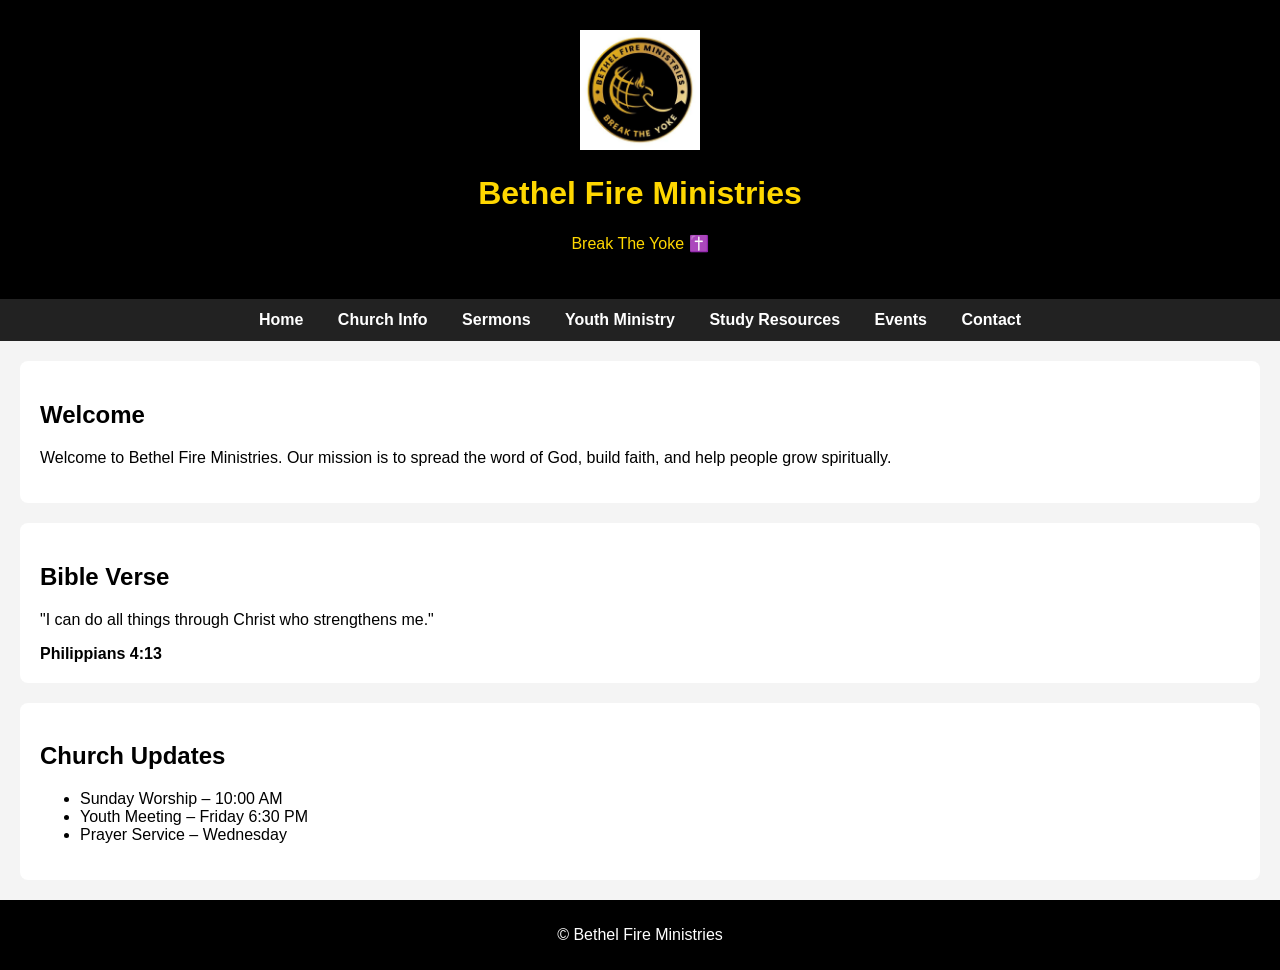
<file: index.html>
<!DOCTYPE html>
<html>

<head>
<title>Bethel Fire Ministries</title>
<link rel="stylesheet" href="style.css">
</head>

<body>

<header>

<img src="logo.png">

<h1>Bethel Fire Ministries</h1>
<p>Break The Yoke ✝️</p>

</header>

<nav>

<a href="index.html">Home</a>
<a href="about.html">Church Info</a>
<a href="videos.html">Sermons</a>
<a href="youth.html">Youth Ministry</a>
<a href="resources.html">Study Resources</a>
<a href="events.html">Events</a>
<a href="contact.html">Contact</a>

</nav>

<section>

<h2>Welcome</h2>

<p>
Welcome to Bethel Fire Ministries.  
Our mission is to spread the word of God,  
build faith, and help people grow spiritually.
</p>

</section>

<section>

<h2>Bible Verse</h2>

<p>"I can do all things through Christ who strengthens me."</p>

<b>Philippians 4:13</b>

</section>

<section>

<h2>Church Updates</h2>

<ul>
<li>Sunday Worship – 10:00 AM</li>
<li>Youth Meeting – Friday 6:30 PM</li>
<li>Prayer Service – Wednesday</li>
</ul>

</section>

<footer>

<p>© Bethel Fire Ministries</p>

</footer>

</body>

</html>
</file>
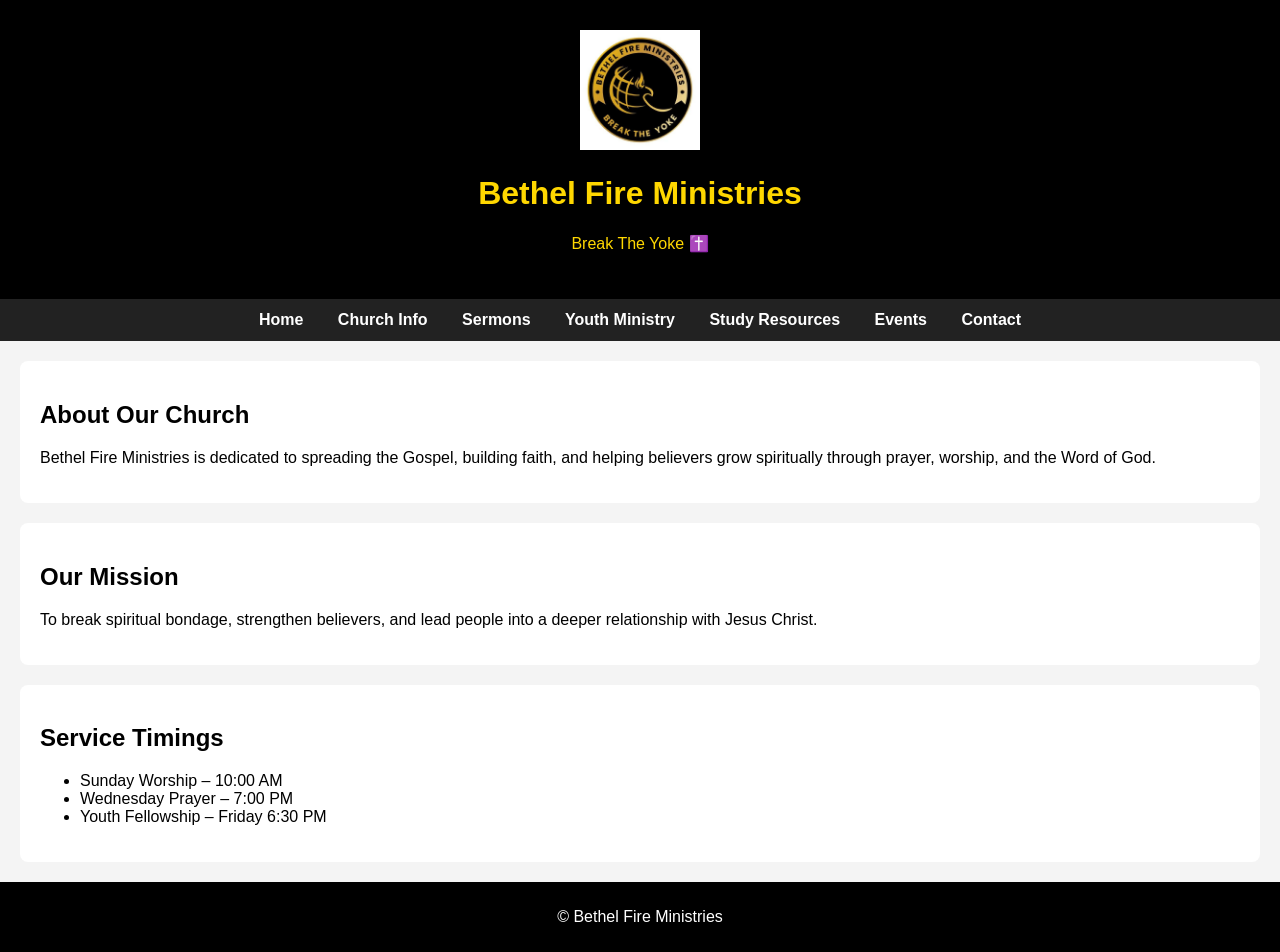
<file: about.html>
<!DOCTYPE html>
<html>

<head>
<title>Church Information</title>
<link rel="stylesheet" href="style.css">
</head>

<body>

<header>

<img src="logo.png">

<h1>Bethel Fire Ministries</h1>
<p>Break The Yoke ✝️</p>

</header>

<nav>

<a href="index.html">Home</a>
<a href="about.html">Church Info</a>
<a href="videos.html">Sermons</a>
<a href="youth.html">Youth Ministry</a>
<a href="resources.html">Study Resources</a>
<a href="events.html">Events</a>
<a href="contact.html">Contact</a>

</nav>

<section>

<h2>About Our Church</h2>

<p>
Bethel Fire Ministries is dedicated to spreading the Gospel,
building faith, and helping believers grow spiritually through
prayer, worship, and the Word of God.
</p>

</section>

<section>

<h2>Our Mission</h2>

<p>
To break spiritual bondage, strengthen believers,
and lead people into a deeper relationship with Jesus Christ.
</p>

</section>

<section>

<h2>Service Timings</h2>

<ul>
<li>Sunday Worship – 10:00 AM</li>
<li>Wednesday Prayer – 7:00 PM</li>
<li>Youth Fellowship – Friday 6:30 PM</li>
</ul>

</section>

<footer>

<p>© Bethel Fire Ministries</p>

</footer>

</body>

</html>
</file>
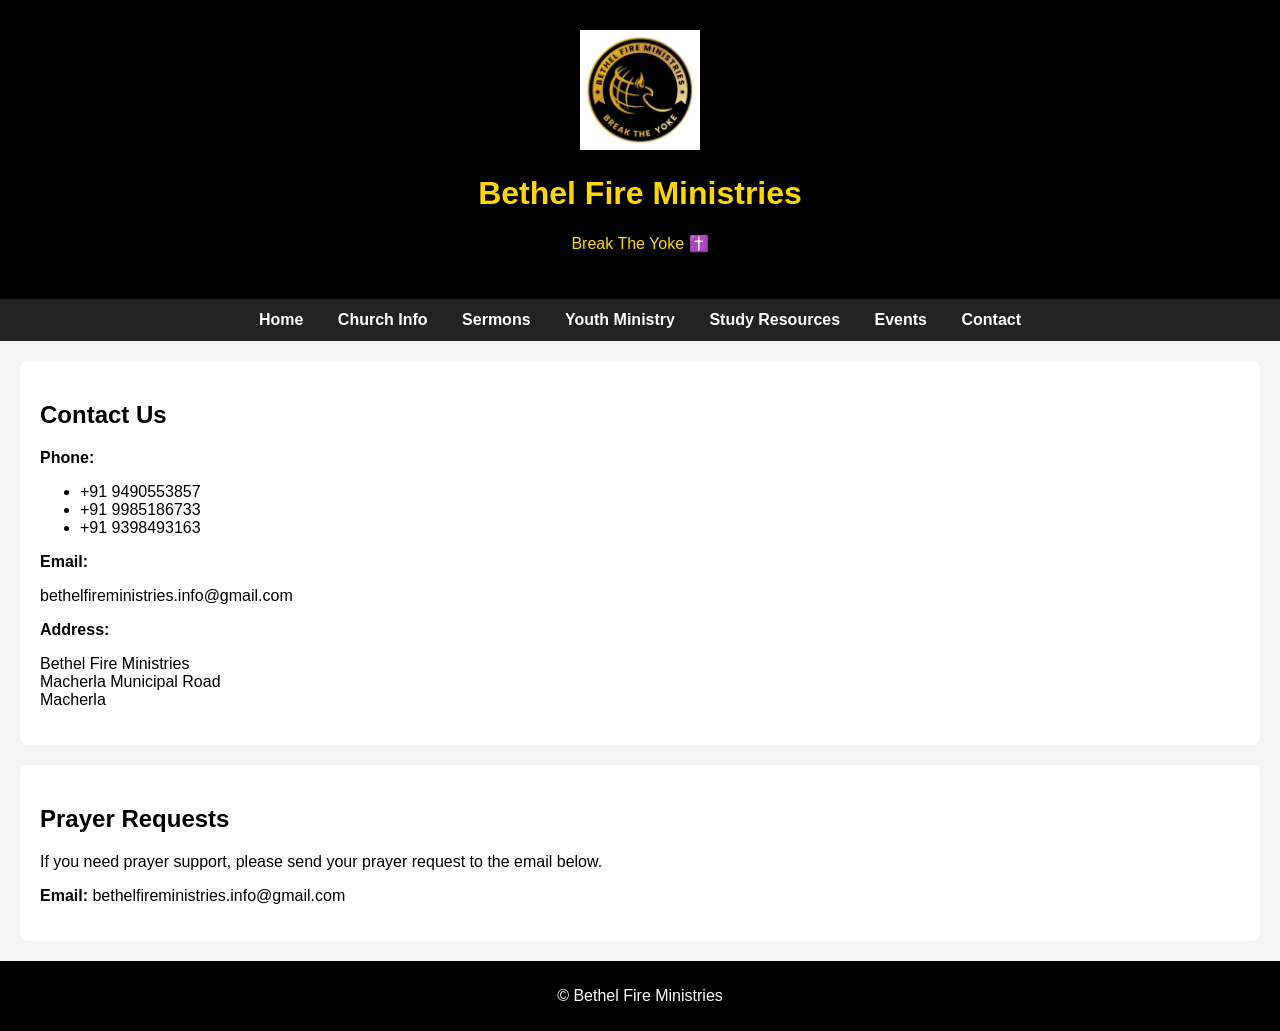
<file: contact.html>
<!DOCTYPE html>
<html>

<head>
<title>Contact - Bethel Fire Ministries</title>
<link rel="stylesheet" href="style.css">
</head>

<body>

<header>

<img src="logo.png">

<h1>Bethel Fire Ministries</h1>
<p>Break The Yoke ✝️</p>

</header>

<nav>

<a href="index.html">Home</a>
<a href="about.html">Church Info</a>
<a href="videos.html">Sermons</a>
<a href="youth.html">Youth Ministry</a>
<a href="resources.html">Study Resources</a>
<a href="events.html">Events</a>
<a href="contact.html">Contact</a>

</nav>

<section>

<h2>Contact Us</h2>

<p><b>Phone:</b></p>

<ul>
<li>+91 9490553857</li>
<li>+91 9985186733</li>
<li>+91 9398493163</li>
</ul>

<p><b>Email:</b></p>

<p>bethelfireministries.info@gmail.com</p>

<p><b>Address:</b></p>

<p>
Bethel Fire Ministries<br>
Macherla Municipal Road<br>
Macherla
</p>

</section>

<section>

<h2>Prayer Requests</h2>

<p>
If you need prayer support, please send your prayer
request to the email below.
</p>

<p><b>Email:</b> bethelfireministries.info@gmail.com</p>

</section>

<footer>

<p>© Bethel Fire Ministries</p>

</footer>

</body>

</html>
</file>
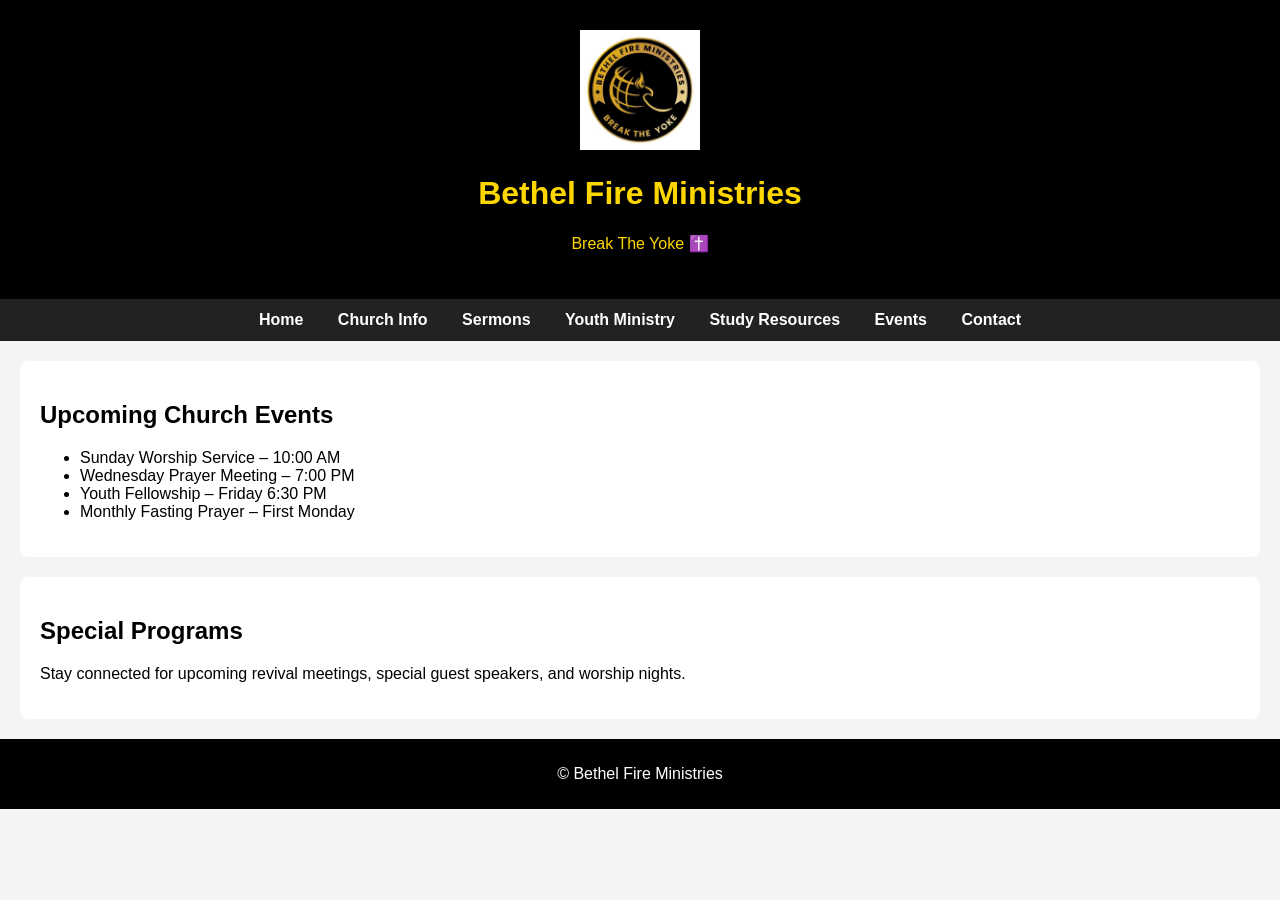
<file: events.html>
<!DOCTYPE html>
<html>

<head>
<title>Church Events - Bethel Fire Ministries</title>
<link rel="stylesheet" href="style.css">
</head>

<body>

<header>

<img src="logo.png">

<h1>Bethel Fire Ministries</h1>
<p>Break The Yoke ✝️</p>

</header>

<nav>

<a href="index.html">Home</a>
<a href="about.html">Church Info</a>
<a href="videos.html">Sermons</a>
<a href="youth.html">Youth Ministry</a>
<a href="resources.html">Study Resources</a>
<a href="events.html">Events</a>
<a href="contact.html">Contact</a>

</nav>

<section>

<h2>Upcoming Church Events</h2>

<ul>
<li>Sunday Worship Service – 10:00 AM</li>
<li>Wednesday Prayer Meeting – 7:00 PM</li>
<li>Youth Fellowship – Friday 6:30 PM</li>
<li>Monthly Fasting Prayer – First Monday</li>
</ul>

</section>

<section>

<h2>Special Programs</h2>

<p>
Stay connected for upcoming revival meetings,
special guest speakers, and worship nights.
</p>

</section>

<footer>

<p>© Bethel Fire Ministries</p>

</footer>

</body>

</html>
</file>
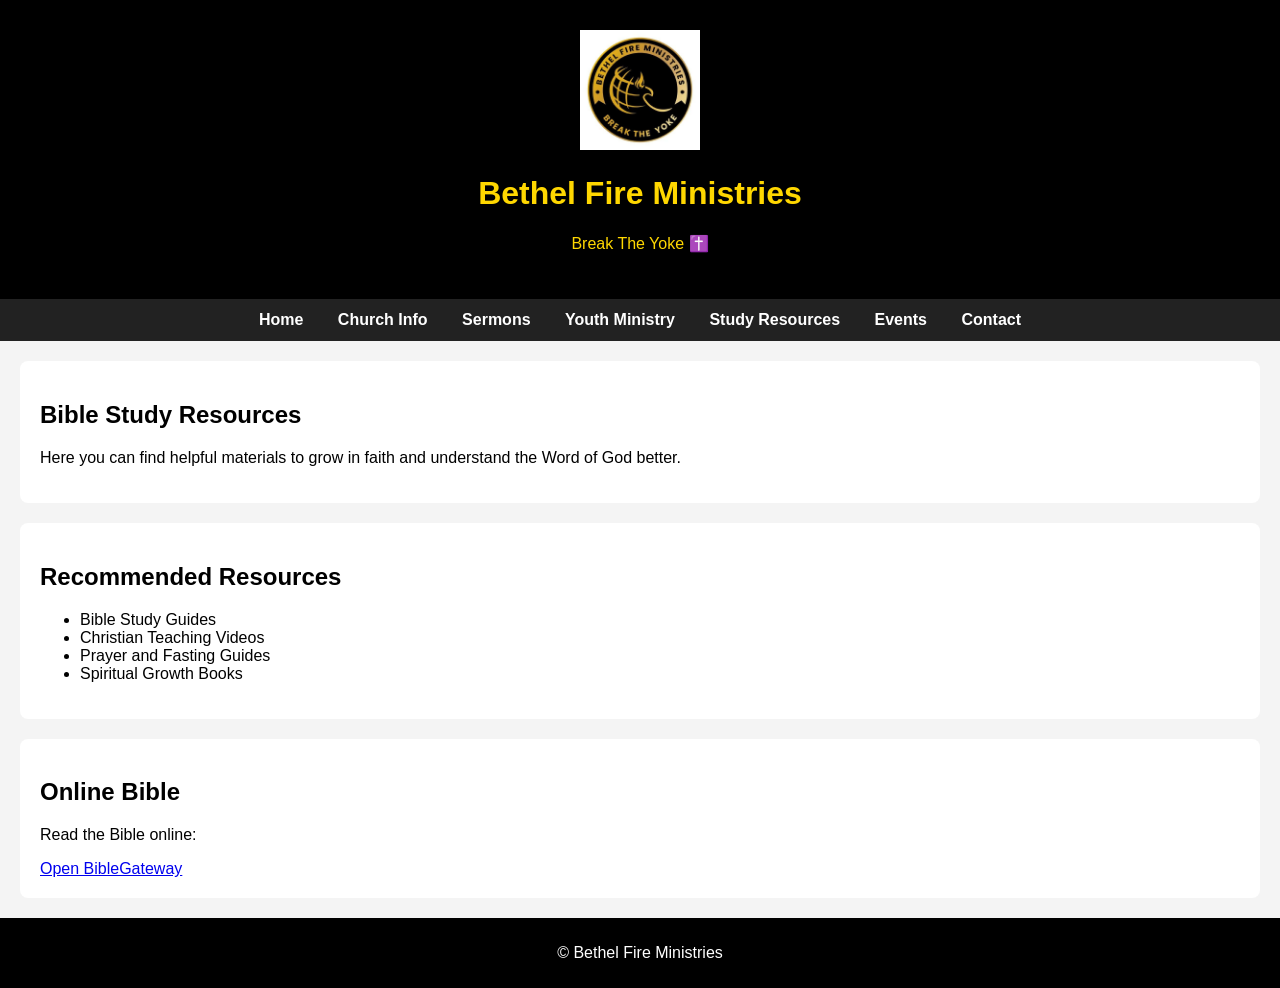
<file: resources.html>
<!DOCTYPE html>
<html>

<head>
<title>Christian Study Resources</title>
<link rel="stylesheet" href="style.css">
</head>

<body>

<header>

<img src="logo.png">

<h1>Bethel Fire Ministries</h1>
<p>Break The Yoke ✝️</p>

</header>

<nav>

<a href="index.html">Home</a>
<a href="about.html">Church Info</a>
<a href="videos.html">Sermons</a>
<a href="youth.html">Youth Ministry</a>
<a href="resources.html">Study Resources</a>
<a href="events.html">Events</a>
<a href="contact.html">Contact</a>

</nav>

<section>

<h2>Bible Study Resources</h2>

<p>
Here you can find helpful materials to grow in faith
and understand the Word of God better.
</p>

</section>

<section>

<h2>Recommended Resources</h2>

<ul>

<li>Bible Study Guides</li>
<li>Christian Teaching Videos</li>
<li>Prayer and Fasting Guides</li>
<li>Spiritual Growth Books</li>

</ul>

</section>

<section>

<h2>Online Bible</h2>

<p>Read the Bible online:</p>

<a href="https://www.biblegateway.com/" target="_blank">
Open BibleGateway
</a>

</section>

<footer>

<p>© Bethel Fire Ministries</p>

</footer>

</body>

</html>
</file>
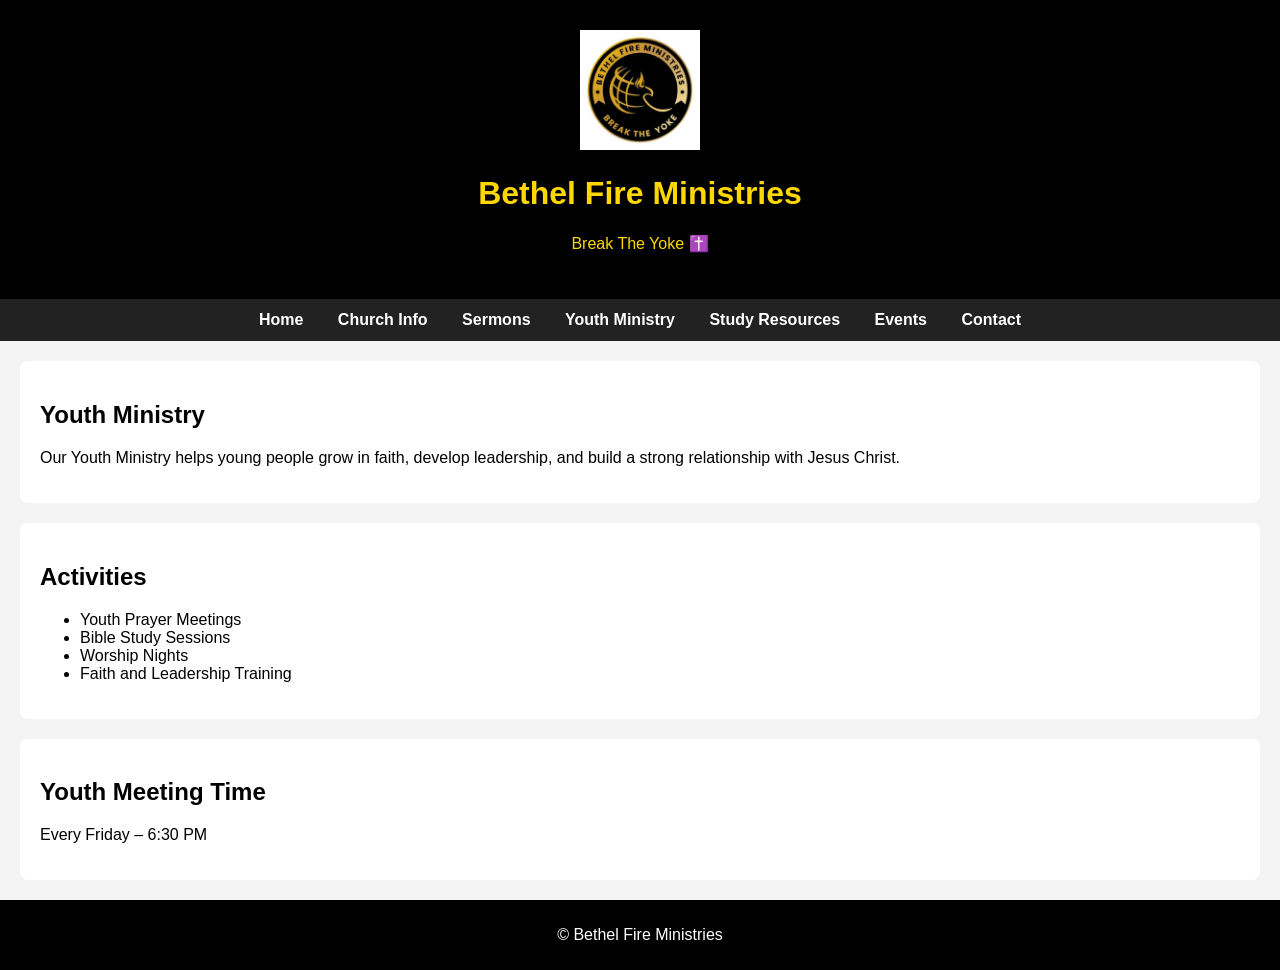
<file: youth.html>
<!DOCTYPE html>
<html>

<head>
<title>Youth Ministry - Bethel Fire Ministries</title>
<link rel="stylesheet" href="style.css">
</head>

<body>

<header>

<img src="logo.png">

<h1>Bethel Fire Ministries</h1>
<p>Break The Yoke ✝️</p>

</header>

<nav>

<a href="index.html">Home</a>
<a href="about.html">Church Info</a>
<a href="videos.html">Sermons</a>
<a href="youth.html">Youth Ministry</a>
<a href="resources.html">Study Resources</a>
<a href="events.html">Events</a>
<a href="contact.html">Contact</a>

</nav>

<section>

<h2>Youth Ministry</h2>

<p>
Our Youth Ministry helps young people grow in faith,
develop leadership, and build a strong relationship
with Jesus Christ.
</p>

</section>

<section>

<h2>Activities</h2>

<ul>
<li>Youth Prayer Meetings</li>
<li>Bible Study Sessions</li>
<li>Worship Nights</li>
<li>Faith and Leadership Training</li>
</ul>

</section>

<section>

<h2>Youth Meeting Time</h2>

<p>Every Friday – 6:30 PM</p>

</section>

<footer>

<p>© Bethel Fire Ministries</p>

</footer>

</body>

</html>
</file>
<file: style.css>
body{
font-family: Arial;
margin:0;
background:#f4f4f4;
}

header{
background:black;
color:gold;
text-align:center;
padding:30px;
}

header img{
width:120px;
}

nav{
background:#222;
padding:12px;
text-align:center;
}

nav a{
color:white;
margin:15px;
text-decoration:none;
font-weight:bold;
}

nav a:hover{
color:gold;
}

section{
background:white;
margin:20px;
padding:20px;
border-radius:8px;
}

footer{
background:black;
color:white;
text-align:center;
padding:10px;
}
</file>
